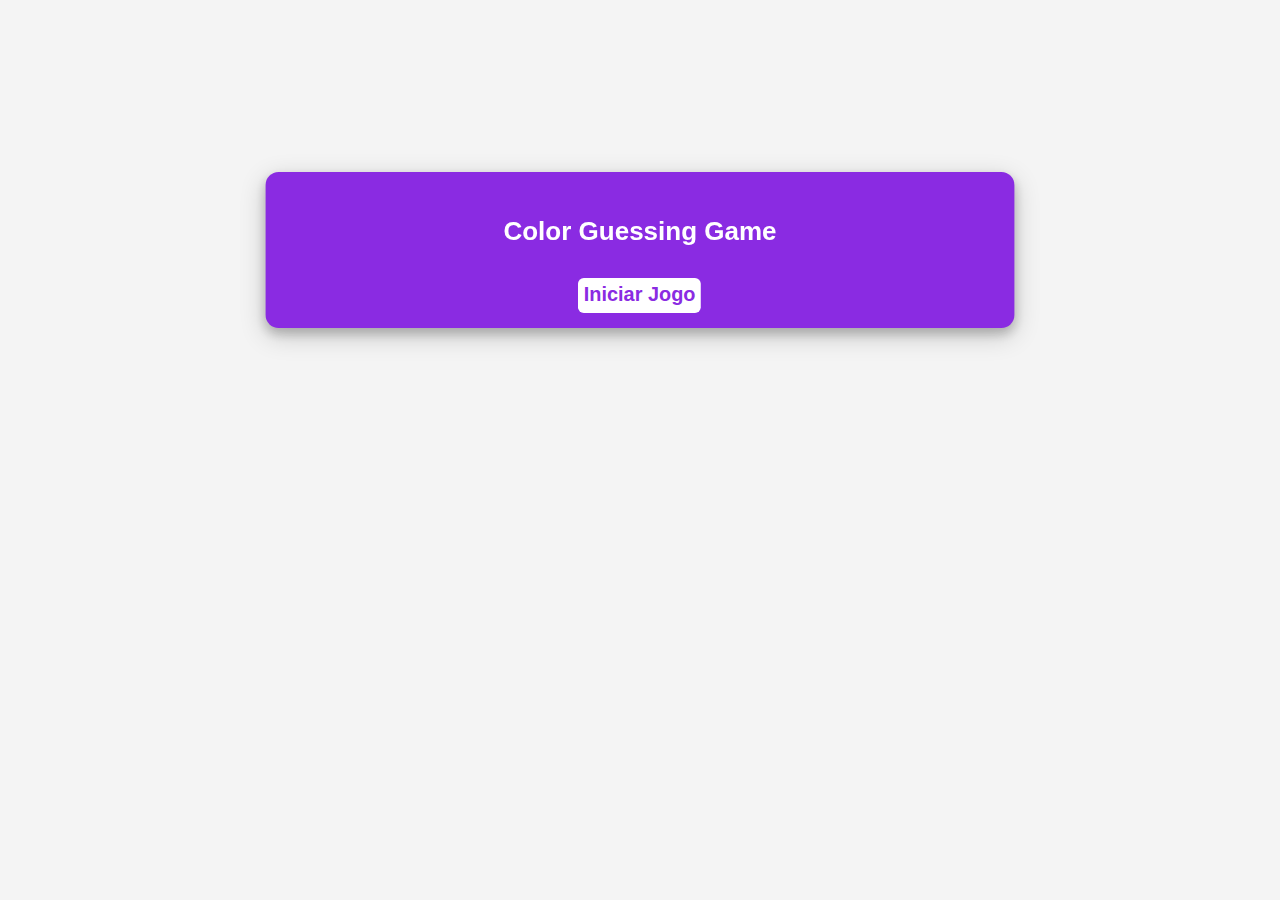
<file: Index.html>
<!DOCTYPE html>
<html lang="en">
<head>
    <meta charset="UTF-8">
    <meta http-equiv="X-UA-Compatible" content="IE=edge">
    <meta name="viewport" content="width=device-width, initial-scale=1.0">
    
    <link rel="stylesheet" href="assets/style.css">
    <title>Game Color</title>
</head>
<body>
    <!-- Container global--> 
    <div class="container">

        <div class="container-menu" id="container-menu">

            <div class="modal-game" id="modal">
                <div class="sub">
                    <h1>Color Guessing Game</h1>
                    <button id="start"  onclick="StartGame()">Iniciar Jogo</button>
                </div>
            
            </div>
            
            </div>
        
<!-- Container principal--> 
<div id="container-layout">


<div class="container-pric" id="container-pric">
    <div class="container-color">
<h3>COR</h3>
<div class="color" id="color">

</div>
    </div>
    <!--Container da caixa de cor-->
<div class="container-box">
    <audio src="assets/sound//stage-clear-8-bit.wav"  id="sound-embaralhar"></audio>

<div class="box box-1">
</div>

<div class="box box-2" >
</div>

<div class="box box-3" >
</div>

<div class="box box-4" >
</div>

<div class="box box-5">
</div>

<div class="box box-6" >
</div>

<div class="box box-7" >
</div>

<div class="box box-8">
</div>

<div class="box box-9">
</div>
<audio src="assets/sound/error-8-bit.wav" id="soundError"></audio>
    </div>



    <div class="container-round" id="container-round">
   <button  id="ActiveTempo" onclick="AtivaTempo()">Ativa Contagem</button>
   <div id="tempoL">
    <h3>tempo</h3>
    <p id="time"></p>
    <input type="number" placeholder="Tempo(ex:60)" id="TempoValor" > 
    <button id="btn-Tempo" onclick="AddTempo()">add</button>
   </div>
  
     </div>

     <div class="container-log">
    <h4>adivinhação de cores</h4>
    <p > adivinhar em qual das caixas é a cor exibida, clicando nela  </p>
      <p id="msg"></p>
    </div>
       <audio src="assets/sound/8-bit-game-intro-loop.wav" loop id="soundIntro"></audio>
</div>

</div>


    </div>

    
<script src="https://code.jquery.com/jquery-3.6.0.min.js"></script>
<script src="scritp.js"></script>

</body>
</html>
</file>
<file: assets/style.css>
* {
  -webkit-box-sizing: border-box;
          box-sizing: border-box;
  margin: 0;
  padding: 0;
  font-family: Arial, Helvetica, sans-serif;
}

body {
  background-color: #f4f4f4;
}

/*contaiiner goblal*/
.container {
  display: -webkit-box;
  display: -ms-flexbox;
  display: flex;
  -webkit-box-pack: center;
      -ms-flex-pack: center;
          justify-content: center;
  -webkit-box-align: center;
      -ms-flex-align: center;
          align-items: center;
  width: 100%;
  word-break: break-all;
  /*Container principal*/
  /*Container do menu do jogo*/
}

.container #container-layout {
  display: none;
}

.container .container-pric {
  display: -webkit-box;
  display: -ms-flexbox;
  display: flex;
  -webkit-box-pack: justify;
      -ms-flex-pack: justify;
          justify-content: space-between;
  -ms-flex-wrap: wrap;
      flex-wrap: wrap;
  -webkit-box-align: center;
      -ms-flex-align: center;
          align-items: center;
  width: 100%;
  /* Container da Cor*/
  /* Container do jogo*/
  /*Container do round*/
}

.container .container-pric .container-color {
  width: 200px;
  border: 1px solid gray;
  background-color: white;
  margin: 20px auto;
  padding: 10px;
}

.container .container-pric .container-color .color {
  width: 120px;
  height: 120px;
  border-radius: 50%;
  margin: 20px auto;
}

.container .container-pric .container-color h3 {
  text-align: center;
  font-size: 20px;
  text-transform: uppercase;
  margin: 10px;
}

.container .container-pric .container-box {
  width: 300px;
  border: 1px solid gray;
  display: -webkit-box;
  display: -ms-flexbox;
  display: flex;
  -ms-flex-wrap: wrap;
      flex-wrap: wrap;
  -webkit-box-pack: justify;
      -ms-flex-pack: justify;
          justify-content: space-between;
  -webkit-box-align: center;
      -ms-flex-align: center;
          align-items: center;
  background-color: white;
  margin: 20px auto;
  /*Caixa do jogo*/
  /*cor das caixa*/
}

.container .container-pric .container-box .box {
  border: 1px solid gray;
  width: 80px;
  height: 80px;
  margin: 5px;
  -webkit-transform: scale(0.9);
          transform: scale(0.9);
  cursor: pointer;
}

.container .container-pric .container-box .box:hover {
  -webkit-transform: scale(1);
          transform: scale(1);
}

.container .container-pric .container-box .box-1 {
  background-color: red;
}

.container .container-pric .container-box .box-2 {
  background-color: blue;
}

.container .container-pric .container-box .box-3 {
  background-color: black;
}

.container .container-pric .container-box .box-4 {
  background-color: aqua;
}

.container .container-pric .container-box .box-5 {
  background-color: blueviolet;
}

.container .container-pric .container-box .box-6 {
  background-color: chartreuse;
}

.container .container-pric .container-box .box-7 {
  background-color: chocolate;
}

.container .container-pric .container-box .box-8 {
  background-color: coral;
}

.container .container-pric .container-box .box-9 {
  background-color: yellow;
}

.container .container-pric .container-round {
  -webkit-box-pack: center;
      -ms-flex-pack: center;
          justify-content: center;
  width: 200px;
  border: 1px solid gray;
  background-color: white;
  height: auto;
  margin: 20px auto;
  padding: 5px;
}

.container .container-pric .container-round #ActiveTempo {
  display: -webkit-box;
  display: -ms-flexbox;
  display: flex;
  -webkit-box-pack: center;
      -ms-flex-pack: center;
          justify-content: center;
  -webkit-box-align: center;
      -ms-flex-align: center;
          align-items: center;
  margin: auto;
  width: 100%;
  background-color: #111;
  padding: 10px;
  color: white;
  border: none;
  cursor: pointer;
  border-radius: 3px;
}

.container .container-pric .container-round #tempoL {
  width: 100%;
  display: none;
}

.container .container-pric .container-round #tempoL h3 {
  text-align: center;
  font-size: 20px;
  text-transform: uppercase;
  margin: 10px;
}

.container .container-pric .container-round #tempoL p {
  font-size: 15px;
  text-align: center;
  color: black;
  font-weight: bold;
  padding: 10px;
}

.container .container-pric .container-round #tempoL input {
  width: 70%;
  padding: 10px;
  font-size: 12px;
}

.container .container-pric .container-round #tempoL button {
  width: 27%;
  padding: 10px;
  font-weight: bold;
  border: none;
  background-color: #111;
  color: white;
  border-radius: 3px;
  cursor: pointer;
}

.container .container-pric .container-log {
  border: 1px solid gray;
  width: auto;
  background-color: white;
  height: auto;
  margin: 20px auto;
  padding: 5px;
  border-radius: 10px;
}

.container .container-pric .container-log h4 {
  margin-top: 5px;
  text-align: center;
  font-size: 18px;
  text-transform: uppercase;
  color: green;
}

.container .container-pric .container-log p {
  text-align: center;
  font-weight: bold;
  font-size: 13px;
  margin-top: 10px;
  text-transform: uppercase;
  color: gray;
}

.container .container-pric .container-log p:last-of-type {
  text-align: center;
  font-weight: bold;
  font-size: 15px;
  text-transform: uppercase;
  color: gray;
}

.container .container-pric .container-log span {
  font-size: 20px;
  text-transform: uppercase;
  margin: auto;
}

.container .container-menu {
  position: absolute;
  z-index: 10;
  top: 190px;
  width: 90%;
}

.container .container-menu .modal-game {
  -webkit-transform: scale(1.3);
          transform: scale(1.3);
  margin: auto;
  display: -webkit-box;
  display: -ms-flexbox;
  display: flex;
  -webkit-box-pack: center;
      -ms-flex-pack: center;
          justify-content: center;
  -webkit-box-align: center;
      -ms-flex-align: center;
          align-items: center;
  background-color: blueviolet;
  width: 50%;
  border-radius: 10px;
  padding: 10px;
  -webkit-box-shadow: 0 4px 8px 0 rgba(0, 0, 0, 0.2), 0 6px 20px 0 rgba(0, 0, 0, 0.19);
          box-shadow: 0 4px 8px 0 rgba(0, 0, 0, 0.2), 0 6px 20px 0 rgba(0, 0, 0, 0.19);
}

.container .container-menu .modal-game .sub {
  line-height: 50px;
}

.container .container-menu .modal-game .sub h1 {
  text-align: center;
  font-size: 20px;
  font-weight: bold;
  margin: 10px;
  color: white;
}

.container .container-menu .modal-game .sub button {
  display: -webkit-box;
  display: -ms-flexbox;
  display: flex;
  -webkit-box-pack: center;
      -ms-flex-pack: center;
          justify-content: center;
  margin: auto;
  padding: 5px;
  border-radius: 5px;
  border: none;
  color: blueviolet;
  background-color: white;
  cursor: pointer;
  font-weight: bold;
  font-family: 'Segoe UI', Tahoma, Geneva, Verdana, sans-serif;
  font-size: 17px;
  -webkit-transform: scale(0.9);
          transform: scale(0.9);
}

.container .container-menu .modal-game .sub button:hover {
  -webkit-transform: scale(1);
          transform: scale(1);
  background-color: black;
}

@-webkit-keyframes aparece {
  from {
    opacity: 0;
  }
  to {
    opacity: 1;
  }
}

@keyframes aparece {
  from {
    opacity: 0;
  }
  to {
    opacity: 1;
  }
}

@-webkit-keyframes animatetop {
  from {
    top: -300px;
    opacity: 0;
  }
  to {
    top: 0;
    opacity: 1;
  }
}

@keyframes animatetop {
  from {
    top: -300px;
    opacity: 0;
  }
  to {
    top: 0;
    opacity: 1;
  }
}
/*# sourceMappingURL=style.css.map */
</file>
